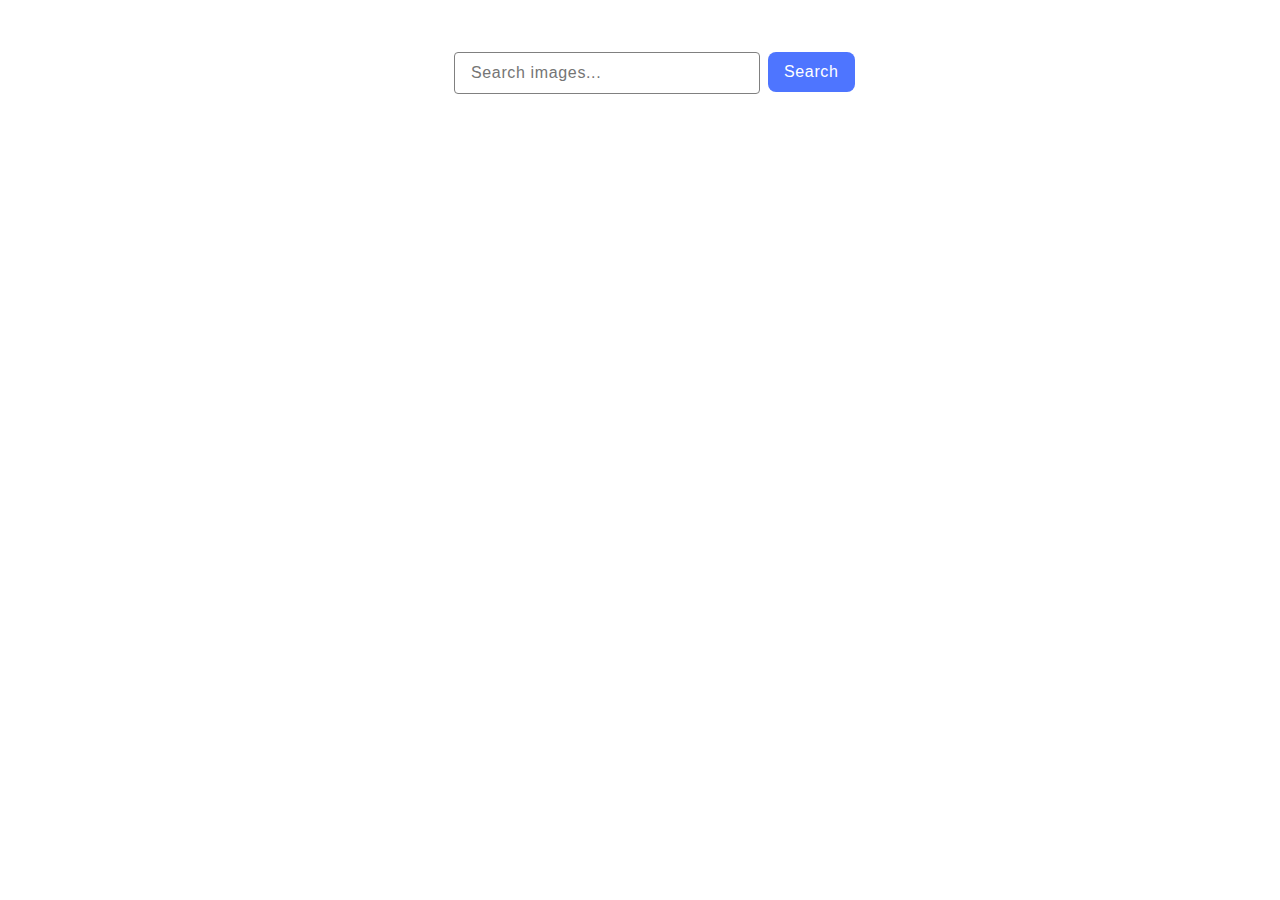
<file: src/index.html>
<!DOCTYPE html>
<html lang="en">
  <head>
    <meta charset="UTF-8" />
    <link rel="icon" type="image/svg+xml" href="/favicon.svg" />
    <meta name="viewport" content="width=device-width, initial-scale=1.0" />
    <title>Vanilla App Template</title>
    <link rel="stylesheet" href="./css/styles.css" />
  </head>
  <body>
    <div class="container">
      <form class="form">
        <label>
          <input
            class="input-form"
            type="text"
            name="search-text"
            placeholder="Search images..."
            required
          />
        </label>
        <button class="btn" type="submit">Search</button>
      </form>
      <ul class="gallery"></ul>
      <span class="span-loader">Loading images, please wait...</span>
    </div>
    <script type="module" src="./main.js"></script>
  </body>
</html>
</file>
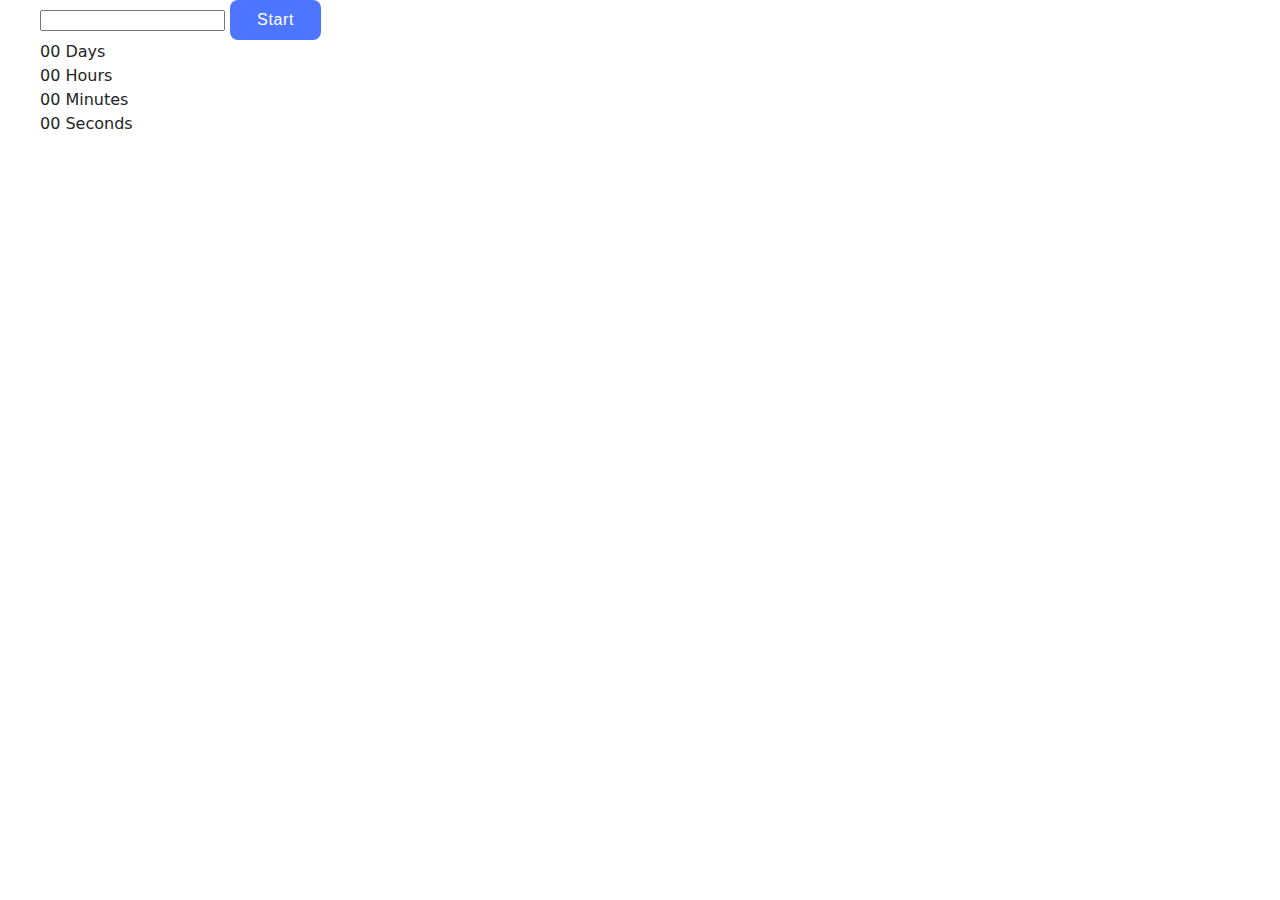
<file: src/1-timer.html>
<!DOCTYPE html>
<html lang="en">
  <head>
    <meta charset="UTF-8" />
    <meta http-equiv="X-UA-Compatible" content="IE=edge" />
    <meta name="viewport" content="width=device-width, initial-scale=1.0" />
    <title>Timer</title>
    <link rel="stylesheet" href="./css/styles.css" />
  </head>
  <body>
    <main>
      <div class="container">
        <input class="input-date" type="text" id="datetime-picker" />
        <button class="btn" type="button" data-start>Start</button>

        <div class="timer">
          <div class="field">
            <span class="value" data-days>00</span>
            <span class="label">Days</span>
          </div>
          <div class="field">
            <span class="value" data-hours>00</span>
            <span class="label">Hours</span>
          </div>
          <div class="field">
            <span class="value" data-minutes>00</span>
            <span class="label">Minutes</span>
          </div>
          <div class="field">
            <span class="value" data-seconds>00</span>
            <span class="label">Seconds</span>
          </div>
        </div>
      </div>
    </main>
    <script type="module" src="./js/1-timer.js"></script>
  </body>
</html>
</file>
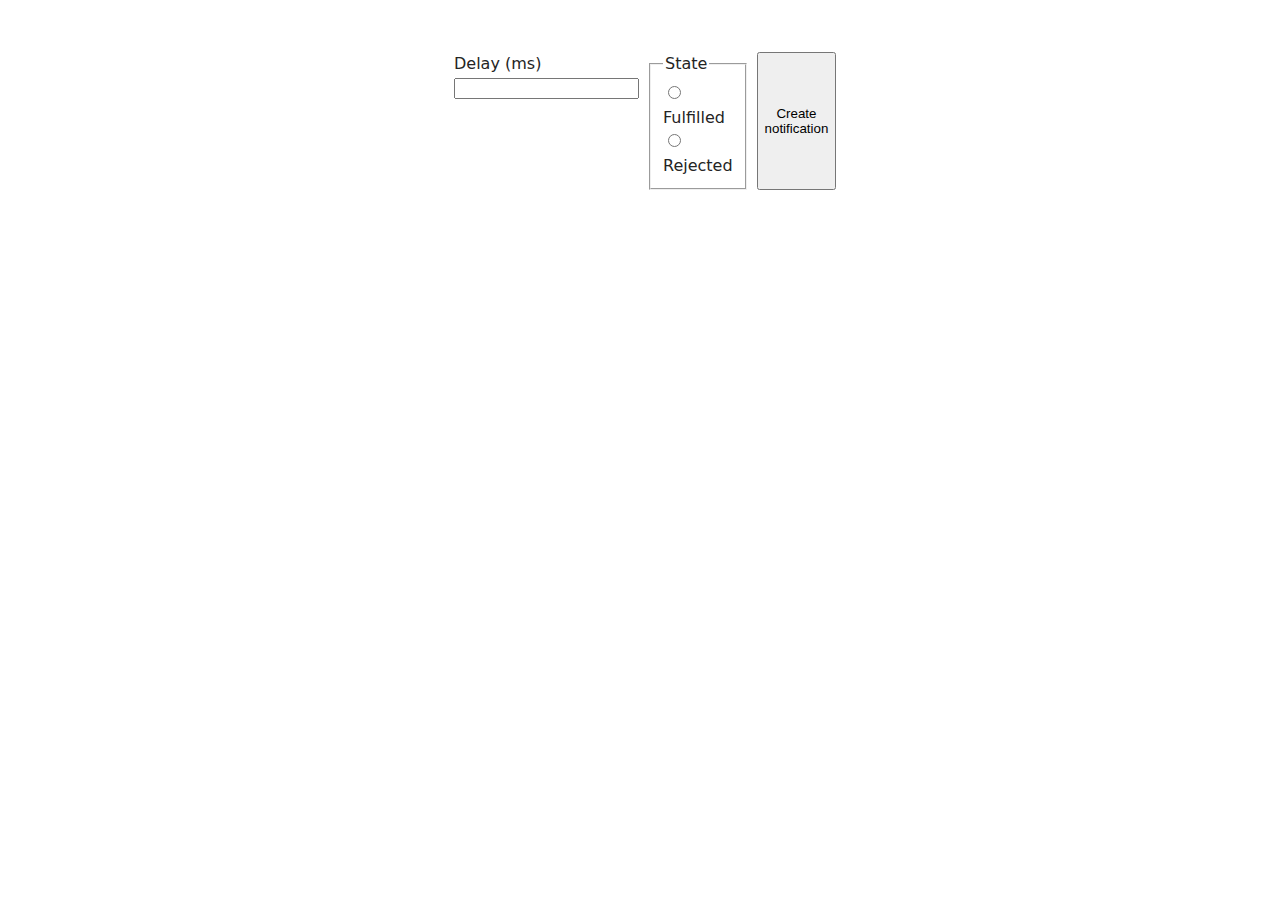
<file: src/2-snackbar.html>
<!DOCTYPE html>
<html lang="en">
  <head>
    <meta charset="UTF-8" />
    <meta name="viewport" content="width=device-width, initial-scale=1.0" />
    <title>Document</title>
    <link rel="stylesheet" href="./css/styles.css" />
  </head>
  <body>
    <div class="container">
      <form class="form">
        <label class="form-label">
          Delay (ms)
          <input class="input-number" type="number" name="delay" required />
        </label>

        <fieldset class="fieldset">
          <legend>State</legend>
          <label class="form-label">
            <input
              class="input-radio"
              type="radio"
              name="state"
              value="fulfilled"
              required
            />
            Fulfilled
          </label>
          <label class="form-label">
            <input
              class="input-radio"
              type="radio"
              name="state"
              value="rejected"
              required
            />
            Rejected
          </label>
        </fieldset>

        <button class="form-btn" type="submit">Create notification</button>
      </form>
    </div>
    <script type="module" src="./js/2-snackbar.js"></script>
  </body>
</html>
</file>
<file: src/css/styles.css>
@import url('./reset.css');
@import url('./base.css');

.container {
  max-width: 1200px;
  margin: 0 auto;
  padding: 0 16px;
}
.input-form {
  border-radius: 4px;
  width: 272px;
  border: 1px solid #808080;
  letter-spacing: 0.04em;
  font-size: 16px;
  line-height: 1.5;
  padding: 8px 16px;
}
.form {
  display: flex;
  gap: 8px;
  max-width: 372px;
  margin: 36px auto;
  padding: 16px 0;
}
.btn {
  border: none;
  border-radius: 8px;
  padding: 8px 16px;
  width: 91px;
  height: 40px;
  background-color: #4e75ff;
  font-family: 'Montserrat', sans-serif;
  font-weight: 500;
  font-size: 16px;
  line-height: 1.5;
  letter-spacing: 0.04em;
  color: #fff;
}
.btn:hover,
.btn:focus {
  background-color: #6c8cff;
}
.input-form:hover {
  border-color: #000000;
}
.input-form:focus {
  border-color: #4e75ff;
}
.placeholder {
  color: #808080;
}

.span-loader {
  display: none;
  font-size: 16px;
  line-height: 1.5;
  letter-spacing: 0.04em;
  color: #2e2f42;
  width: 256px;
  margin: 0 auto;
}
.span-loader.active {
  display: block;
}
.gallery {
  display: flex;
  flex-wrap: wrap;
  gap: 24px;
  padding: 16px 0;
}
.gallery-item {
  box-sizing: border-box;
  position: relative;
  border: 1px solid #808080;
  width: calc((100% - 48px) / 3);
  overflow: hidden;
}

.gallery-desc {
  position: absolute;
  left: 0;
  bottom: 0;
  justify-content: space-between;
  width: 100%;
  height: 48px;
  display: flex;
  padding: 4px 20px;
  background-color: #ffffff;
  text-align: center;
  box-sizing: border-box;
}

.info-names {
  font-weight: 600;
  line-height: 1.3;
}

.info-names,
.info-values {
  display: flex;
  justify-content: space-around;
  letter-spacing: 0.04em;
  text-align: center;
}
</file>
